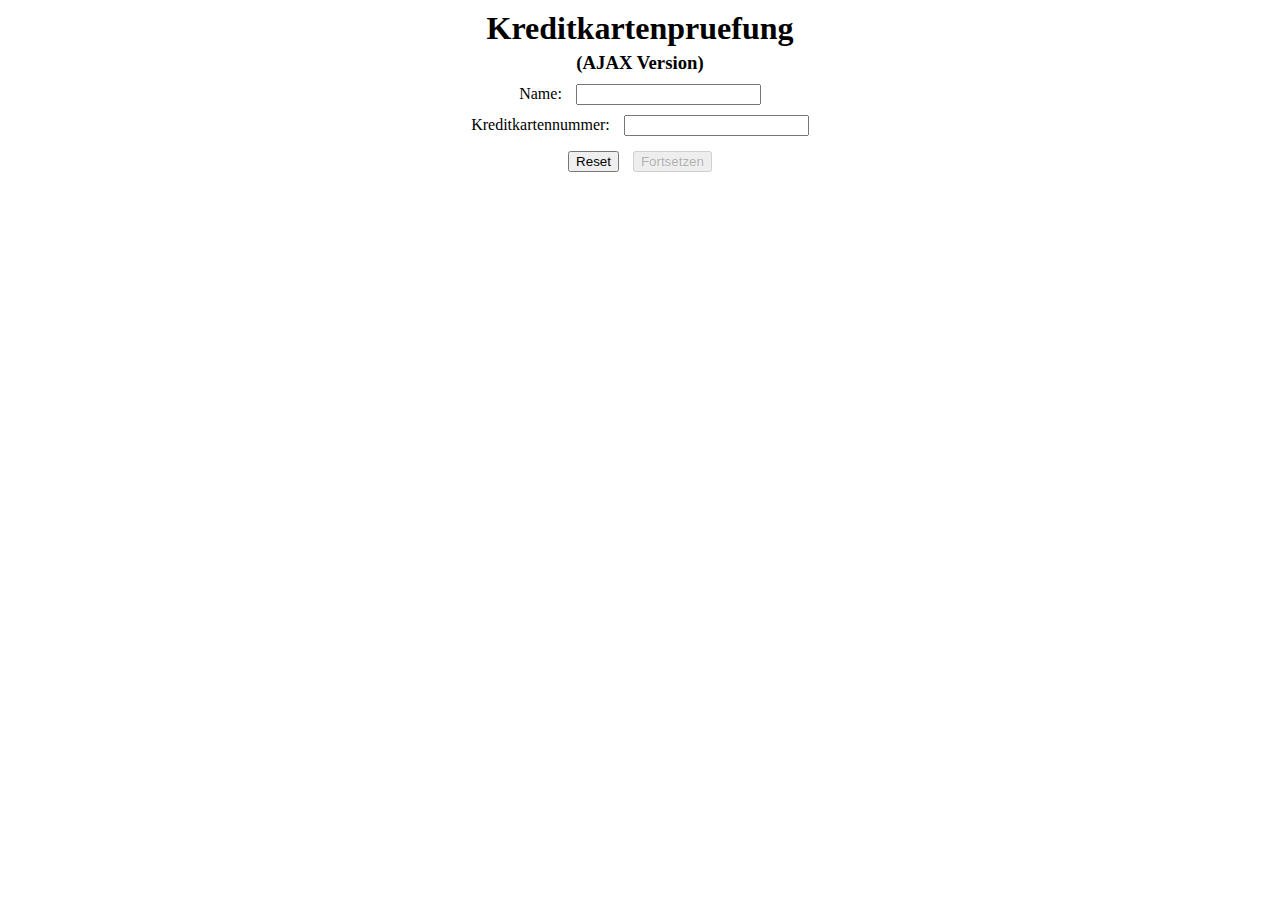
<file: Ajax Aufgabe aus Klausur/index.html>
<!DOCTYPE html>
<html lang="en">
<head>
    <meta charset="UTF-8">
    <meta http-equiv="X-UA-Compatible" content="IE=edge">
    <meta name="viewport" content="width=device-width, initial-scale=1.0">
    <script src="script.js" defer></script>
    <link rel="stylesheet" href="style.css">
    <title>Document</title>
    
</head>
<body>

    <div style="text-align: center;">
        <h1>Kreditkartenpruefung</h1>
        <h3>(AJAX Version)</h3>
        <label for="name">Name:</label>
        <input type="text" id="name">
        <br>
        <label for="name">Kreditkartennummer:</label>
        <input type="number" onblur="checkKreditNummer()" id="Kreditkartennummer">
        <div>
            <input type="reset" value="Reset">
            <input type="button" value="Fortsetzen" id="Fortsetzen" disabled>
        </div>

    </div>

</body>
</html>
</file>
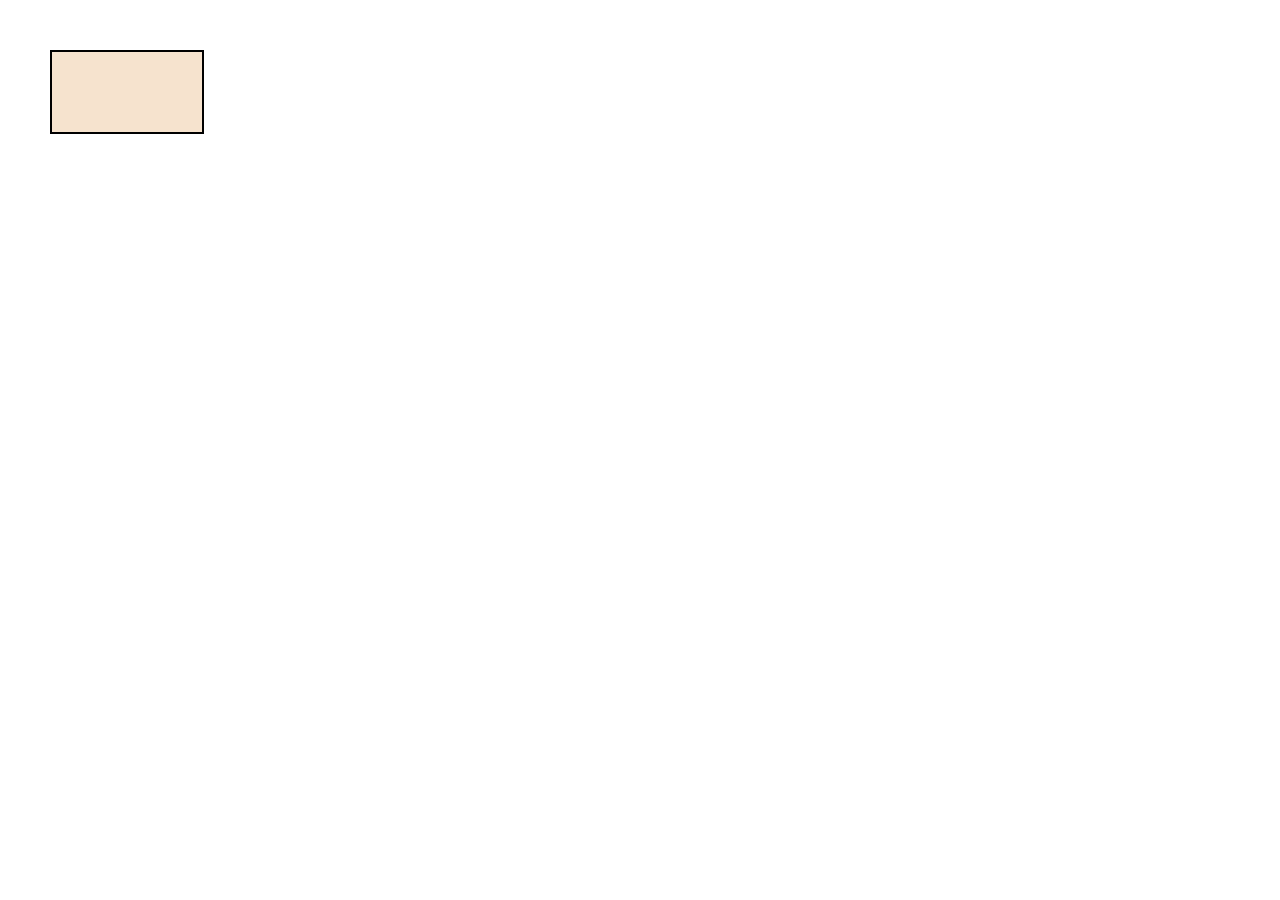
<file: Dragable_Object/index.html>
<!DOCTYPE html>
<html lang="en">
<head>
    <meta charset="UTF-8">
    <meta http-equiv="X-UA-Compatible" content="IE=edge">
    <meta name="viewport" content="width=device-width, initial-scale=1.0">
    <link rel="stylesheet" href="stylesheet.css">
    <script src="script.js" defer></script>
    <title>Dragable shit</title>
</head>
<body>
    <div class="schiebbar" id="myDiv"></div>
</body>
</html>
</file>
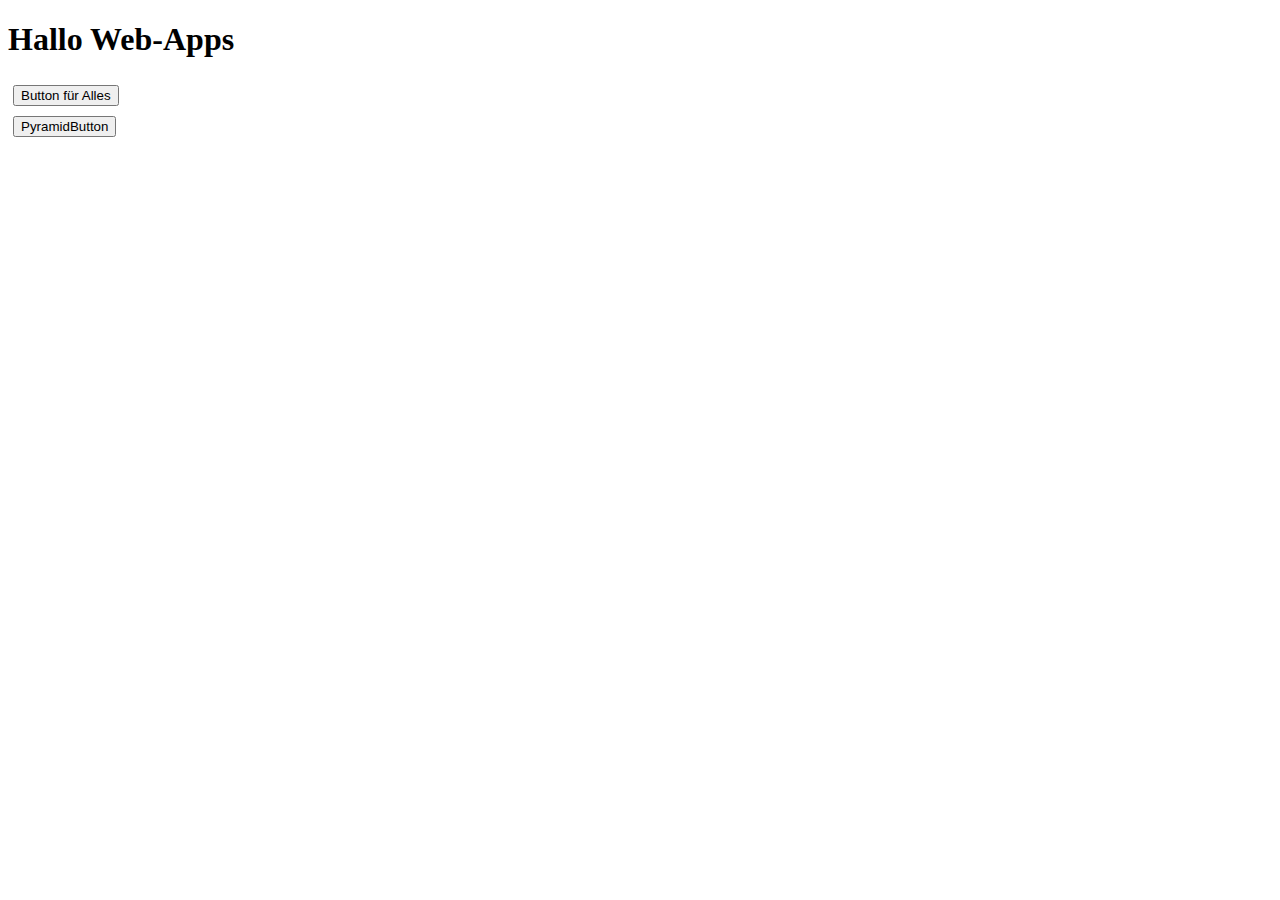
<file: Javascribt/index.html>
<!DOCTYPE html>
<html lang="en">
<head>
    <meta charset="UTF-8">
    <meta http-equiv="X-UA-Compatible" content="IE=edge">
    <meta name="viewport" content="width=device-width, initial-scale=1.0">
    <link rel="stylesheet" href="stylesheet.css">
    <script src="scribt.js"></script>
    <title>JavaScribtÜbung</title>
</head>
<body>
    <button onclick="mutliArray()">Button für Alles</button>
    <br>
    <button onclick="pattern(5)">PyramidButton</button>
    <pre id="preTag"></pre>
</body>
</html>
</file>
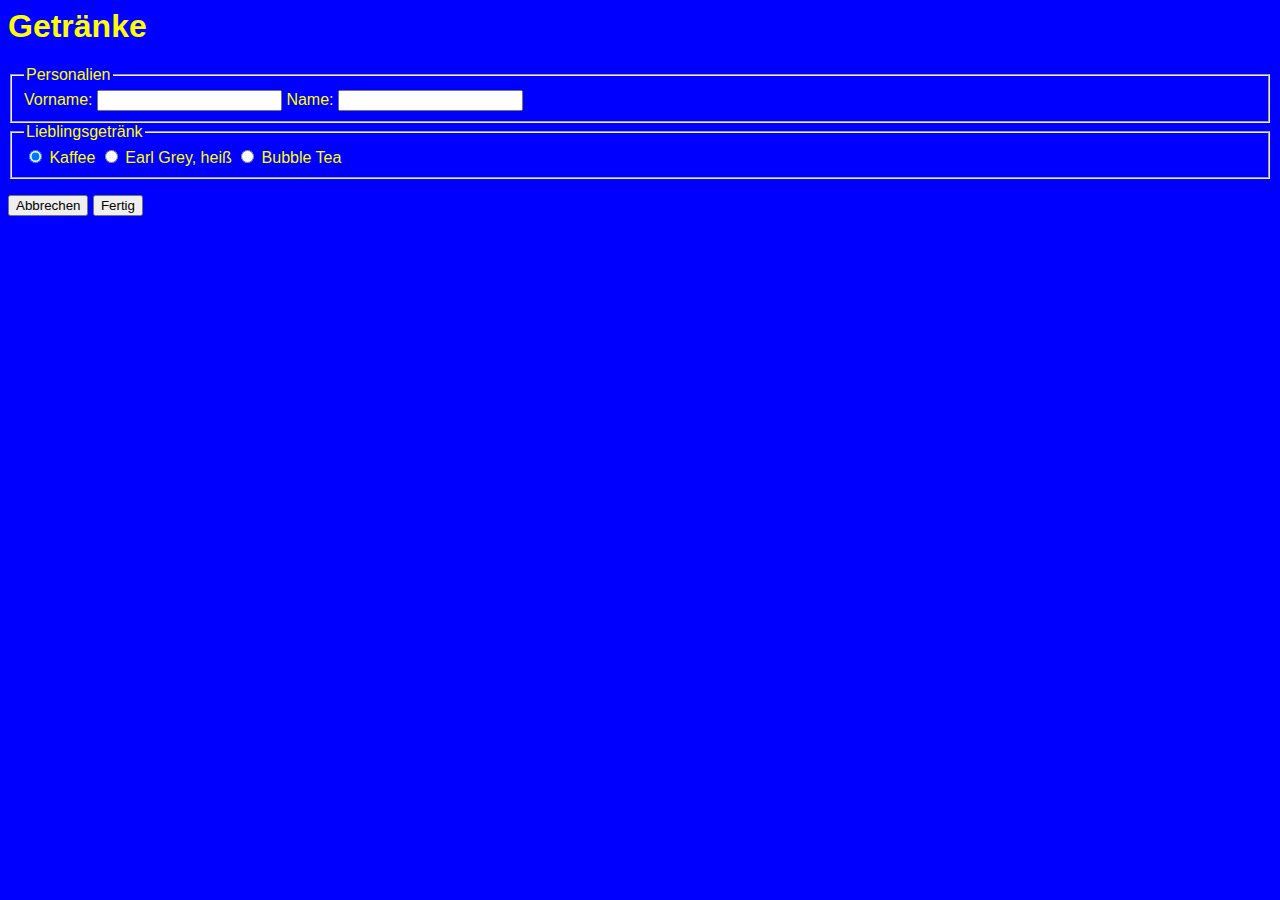
<file: Prüfung SS2021 Aufgabe1/index.html>
<html>

<head>
    <title>Klausur Web-Apps SS2021</title>
    <style>
        body {
            background-color: #0000ff;
            color: #ffff00;
            font-family: Arial, sans-serif;
        }
    </style>
</head>

<body>
    <h1>Getr&auml;nke</h1>
    <form action="getraenke.php" method="get">
        <fieldset>
            <legend>Personalien</legend>
            Vorname: <input type="text" name="vorname">
            Name: <input type="text" name="nachname">
        </fieldset>
        <fieldset>
            <legend>Lieblingsgetr&auml;nk</legend>
            <input type="radio" name="getraenk" value="k" checked> Kaffee
            <input type="radio" name="getraenk" value="t"> Earl Grey, hei&szlig;
            <input type="radio" name="getraenk" value="b"> Bubble Tea
        </fieldset>
        <p>
            <input type="reset" value="Abbrechen">
            <input type="submit" value="Fertig">
        </p>
    </form>
</body>

</html>
</file>
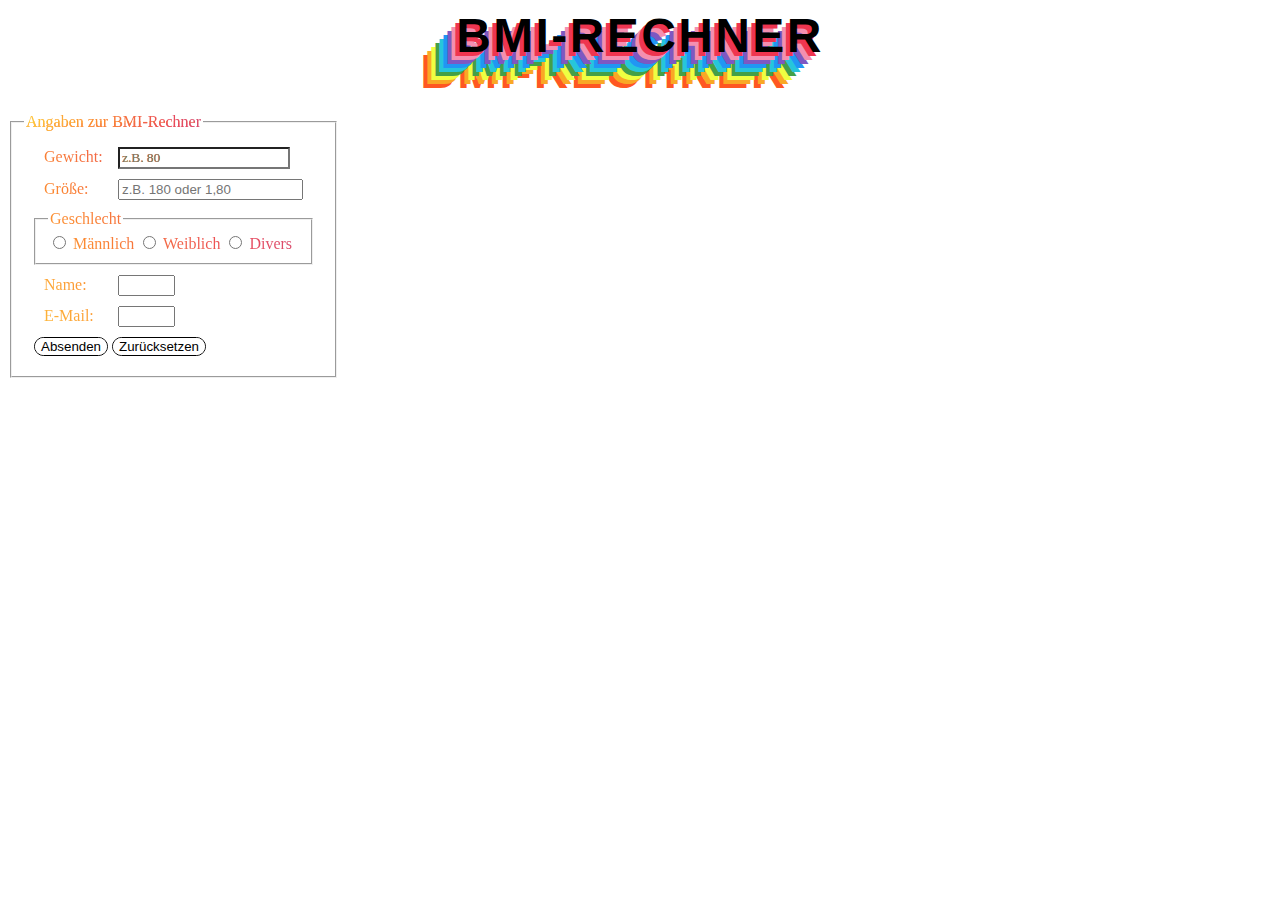
<file: Übung_01/Übung 1.html>
<!DOCTYPE html>
<html lang="en">
<head>
    <meta charset="UTF-8">
    <meta http-equiv="X-UA-Compatible" content="IE=edge">
    <meta name="viewport" content="width=device-width, initial-scale=1.0">
    <link rel="stylesheet" href="Übung 1.css">
    <title>Tits</title>


</head>
<body>
    
<h1 class="best-Font" >BMI-Rechner</h1>
<form id="fomy"  action="https://vulcan.informatik.hs-fulda.de/bmi_berechnen.php"	method="get">
    <fieldset class="rainbow-text">
        <legend class="rainbow-text">Angaben zur BMI-Rechner</legend>
        
        <div class="divshit">
            <div class="divshit">
                <label class="textshit" for="gewichtID">Gewicht:</label> 
            
                <input class="rainbow-text" type="number" name="gewicht" id="gewichtID" placeholder="z.B. 80"
                 size="4" min=0 value="" required>
            </div>
    
            <div class="divshit">
                <label class="textshit" for="groesseID">Größe:</label> 
                
                <input type="number"  id="groesseID"  step=.01 
                placeholder="z.B. 180 oder 1,80" name="groesse" min= 0 size="4" 
                value="" required> 
            </div>
        </div>
        
        
        

        <fieldset class="divshit">
            <legend>Geschlecht</legend>
            <div>
                <input type="radio" id="radioMen"name="gender" value="" required>
                <label for="radioMen">Männlich</label>
                <input type="radio" id="radioWomen" name="gender" value=""> 
                <label for="radioWomen">Weiblich</label>
                <input type="radio" id="radioWomen" name="gender" value=""> 
                <label for="radioWomen">Divers</label>
            </div>
            
        
        </fieldset>

        <div id="userData" class="divshit">
            <div class="divshit">
                <label class="textshit" for="username">Name:</label> 
                <input type="text" id="username" name="username" size="4" value="" >
            </div>
            <div class="divshit">
                <label class="textshit" for="email">E-Mail:</label> 
                <input type="email" id="email" name="mail" size="4" value="" > 
            </div>
            
            
        </div>
        
        
        <div class="divshit">
            <button class="glow-on-hover" type="submit">Absenden</button>
            <button class="glow-on-hover" type="reset">Zurücksetzen</button>
        </div>
        <!-- <input class="glow-on-hover" type="submit" value="Absenden">
        <input class="glow-on-hover" type="reset" value="Zurücksetzen"> -->
        

    </fieldset>
</form>
<!-- <p>Ihr Body Mass Index beträgt _____.</p> -->
</body>
</html>
</file>
<file: Ajax Aufgabe aus Klausur/style.css>
*{
    margin:5px;
}
</file>
<file: Dragable_Object/stylesheet.css>
.schiebbar 
{
    position: absolute; z-index: 1;
    width: 150px; height: 80px; left: 50px; top: 50px;
    background-color: #F6E3CE; border: 2px solid black;
}
</file>
<file: Javascribt/stylesheet.css>
button{
    margin:5px;
}
</file>
<file: Übung_01/Übung 1.css>
.glow-on-hover {

    border: 1px;
    outline: none;
    color: #000000;
    cursor: pointer;
    border-style: solid;

    position: relative;
    z-index: 0;
    border-radius: 10px;
}
.glow-on-hover:before {
    content: '';
    background: linear-gradient(45deg, #ff0000, #ff7300, #fffb00, #48ff00, #00ffd5, #002bff, #7a00ff, #ff00c8, #ff0000);
    position: absolute;
    top: -2px;
    left:-2px;
    background-size: 400%;
    z-index: -1;
    filter: blur(5px);
    width: calc(100% + 4px);
    height: calc(100% + 4px);
    animation: glowing 20s linear infinite;
    opacity: 0;
    transition: opacity .3s ease-in-out;
    border-radius: 10px;
}

.glow-on-hover:active {
    color: #FFFFFF
}

.glow-on-hover:active:after {
    background: transparent;
}

.glow-on-hover:hover:before {
    opacity: 1;
}

.glow-on-hover:after {
    z-index: -1;
    content: '';
    position: absolute;
    width: 100%;
    height: 100%;
    background: #FFFFFF;
    left: 0;
    top: 0;
    border-radius: 10px;
}

@keyframes glowing {
    0% { background-position: 0 0; }
    50% { background-position: 400% 0; }
    100% { background-position: 0 0; }
}

.divshit{
    margin: 10px;
}

#fomy{
    position: center;
    display: inline-grid;

}

.textshit{
    display: inline-block;
    width: 60px;
    text-align: left;
    margin-right: 10px;
}

h1 {
    margin-top: 0px;
    margin-bottom: 50px;
    text-align: center;
    font-family: sans-serif;
    font-size: 3rem;
    letter-spacing: 0.15rem;
    text-transform: uppercase;
    color: #000000;
    text-shadow: -4px 4px #ef3550,
                 -8px 8px #f48fb1,
                 -12px 12px #7e57c2,
                 -16px 16px #2196f3,
                 -20px 20px #26c6da,
                 -24px 24px #43a047,
                 -28px 28px #eeff41,
                 -32px 32px #f9a825,
                 -36px 36px #ff5722;
  }

  .rainbow-text {
    animation-duration: 3.115s;
   }
   
   .rainbow-text {
    background: linear-gradient(53.13deg,#FFD33D 0,#FB8532 16.02%,#EA4A5A 28.06%,#8A63D2 56.92%,#2188FF 72.93%,#34D058 84%,#FFD33D 100%);
    background-size: auto;
    background-clip: border-box;
    background-clip: text;
    font-family: 'Comic Sans MS', 'Comic Sans', cursive;
    display: inline-block;
    color: transparent;
    /* text-fill-color: transparent; */
    -webkit-background-clip: text;
    /* -webkit-text-fill-color: transparent; */
    animation: shine 6.28s alternate infinite;
    animation-duration: 6.28s;
    background-size: 300%;
   }
   
   @keyframes shine {
    0% {
     background-position:200% center
    }
    62.8% {
     background-position:100% center
    }
    100% {
     background-position:200% center
    }
   }
</file>
